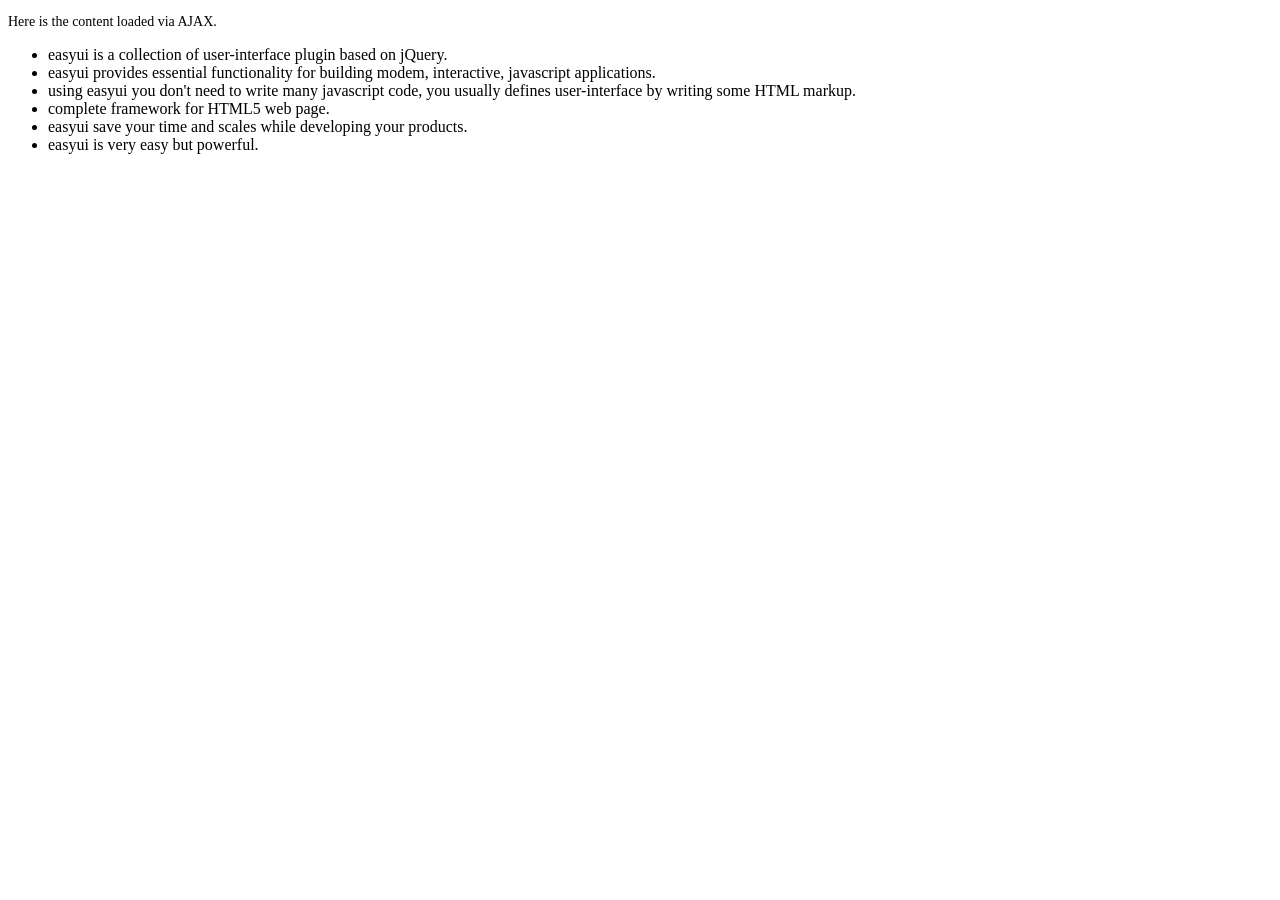
<file: amber-insect-java-web/web/jquery-easyui-1.3.3/demo/accordion/_content.html>
<!DOCTYPE html>
<html>
<head>
    <meta charset="UTF-8">
    <title>AJAX Content</title>
</head>
<body>
<p style="font-size:14px">Here is the content loaded via AJAX.</p>
<ul>
    <li>easyui is a collection of user-interface plugin based on jQuery.</li>
    <li>easyui provides essential functionality for building modem, interactive, javascript applications.</li>
    <li>using easyui you don't need to write many javascript code, you usually defines user-interface by writing some
        HTML markup.
    </li>
    <li>complete framework for HTML5 web page.</li>
    <li>easyui save your time and scales while developing your products.</li>
    <li>easyui is very easy but powerful.</li>
</ul>
</body>
</html>
</file>
